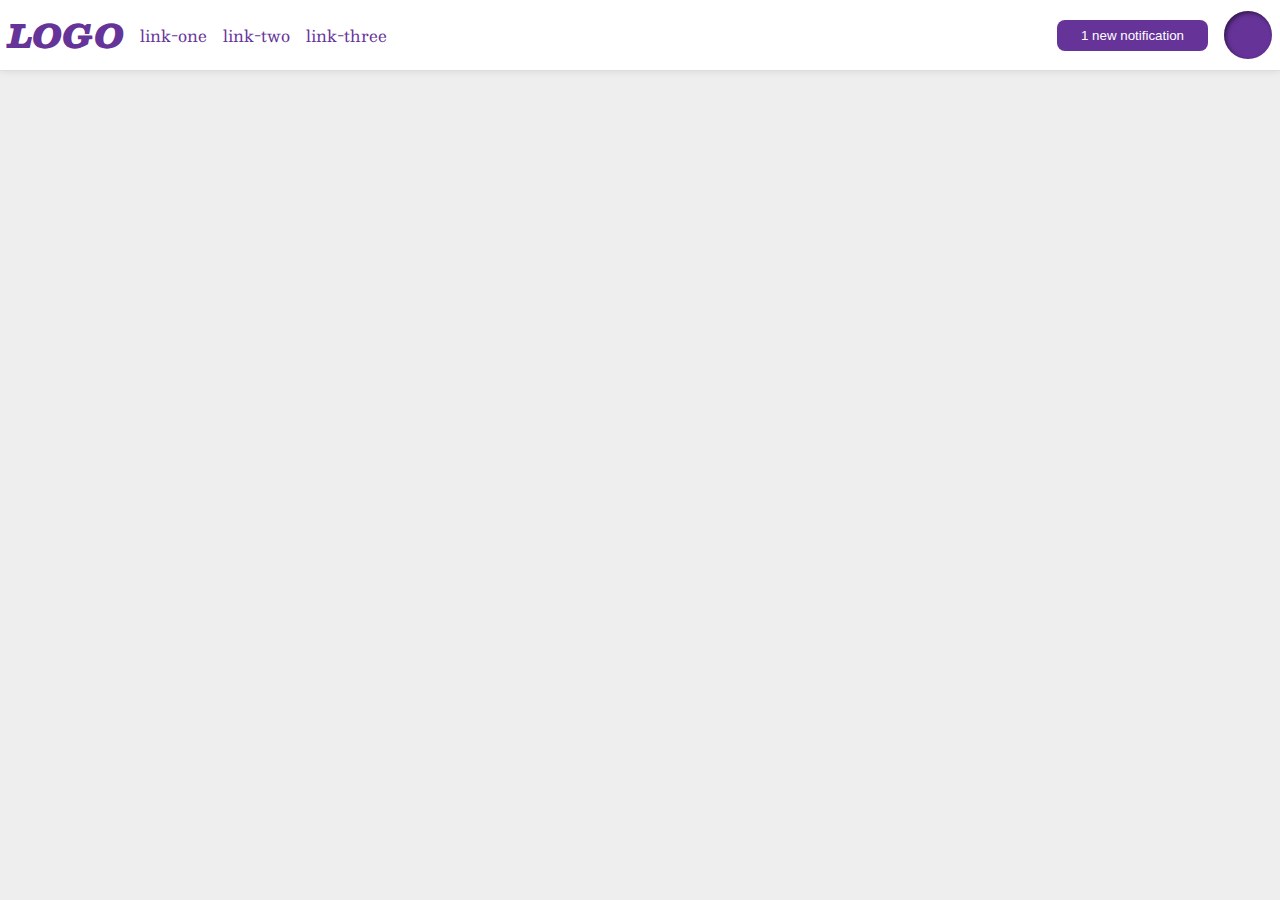
<file: flex/03-flex-header-2/index.html>
<!DOCTYPE html>
<html lang="en">
  <head>
    <meta charset="UTF-8">
    <meta http-equiv="X-UA-Compatible" content="IE=edge">
    <meta name="viewport" content="width=device-width, initial-scale=1.0">
    <title>Flex Header 2</title>
    <link rel="stylesheet" href="style.css">
  </head>
  <body>
    <div class="header">
      <div class="header-left">
        <div class="logo">
          LOGO
        </div>
        <ul class="links">
          <li><a href="https://google.com">link-one</a></li>
          <li><a href="https://google.com">link-two</a></li>
          <li><a href="https://google.com">link-three</a></li>
        </ul>
      </div>
      <div class="header-center">
      </div>
      <div class="header-right">
        <button class="notifications">
          1 new notification
        </button>
        <div class="profile-image"></div>
      </div>
    </div>
  </body>
</html>
</file>
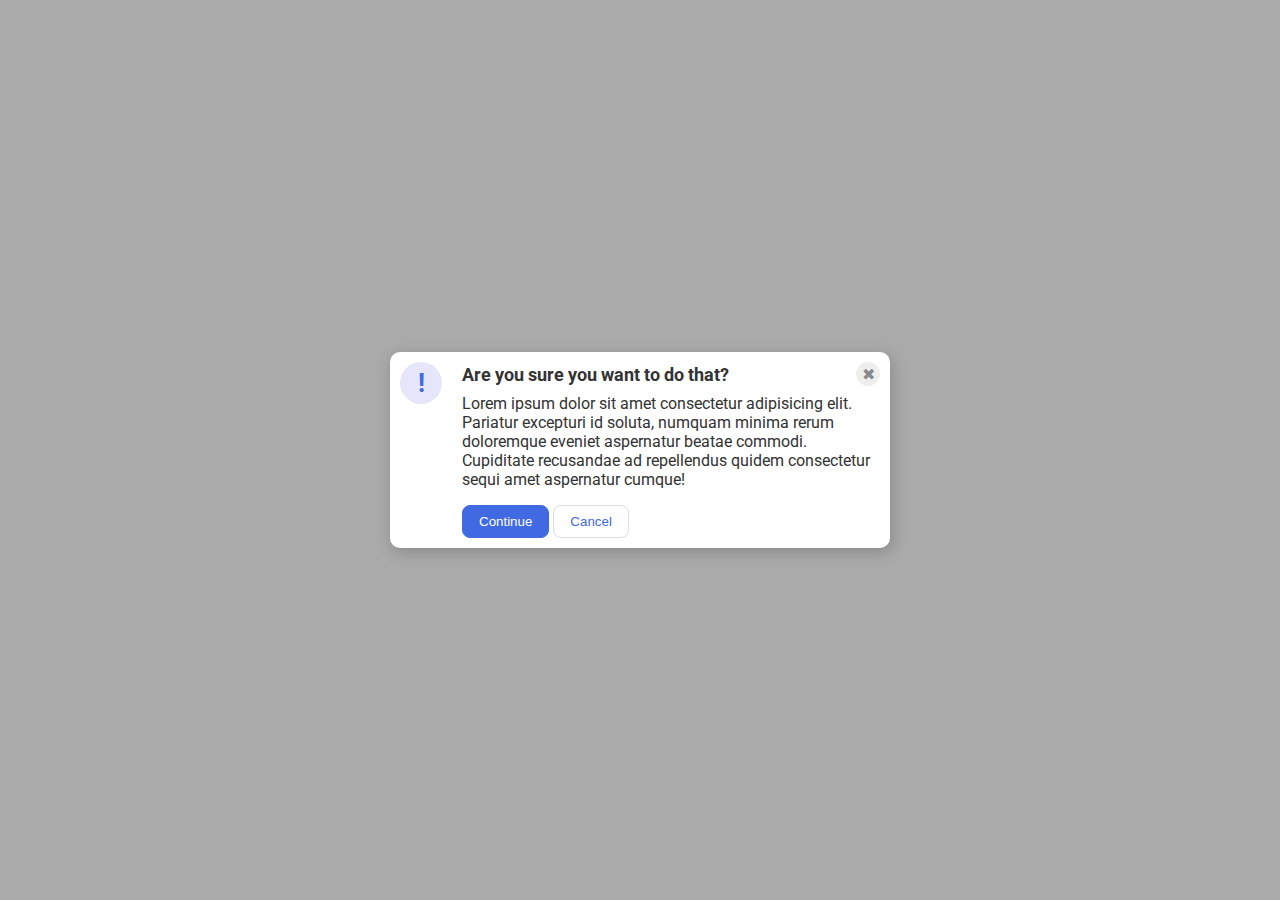
<file: flex/05-flex-modal/index.html>
<!DOCTYPE html>
<html lang="en">
  <head>
    <meta charset="UTF-8">
    <meta http-equiv="X-UA-Compatible" content="IE=edge">
    <meta name="viewport" content="width=device-width, initial-scale=1.0">
    <link rel="stylesheet" href="style.css">
    <title>Modal</title>
  </head>
  <body>
    <div class="modal">
      <div class="icon">!</div>
      <div class="main-section">
          <div class="header">Are you sure you want to do that?<button class="close-button">✖</button></div>
        <div class="text">Lorem ipsum dolor sit amet consectetur adipisicing elit. Pariatur excepturi id soluta, numquam minima rerum doloremque eveniet aspernatur beatae commodi. Cupiditate recusandae ad repellendus quidem consectetur sequi amet aspernatur cumque!</div>
        <button class="continue">Continue</button>
        <button class="cancel">Cancel</button>
      </div>
    </div>
  </body>
</html>
</file>
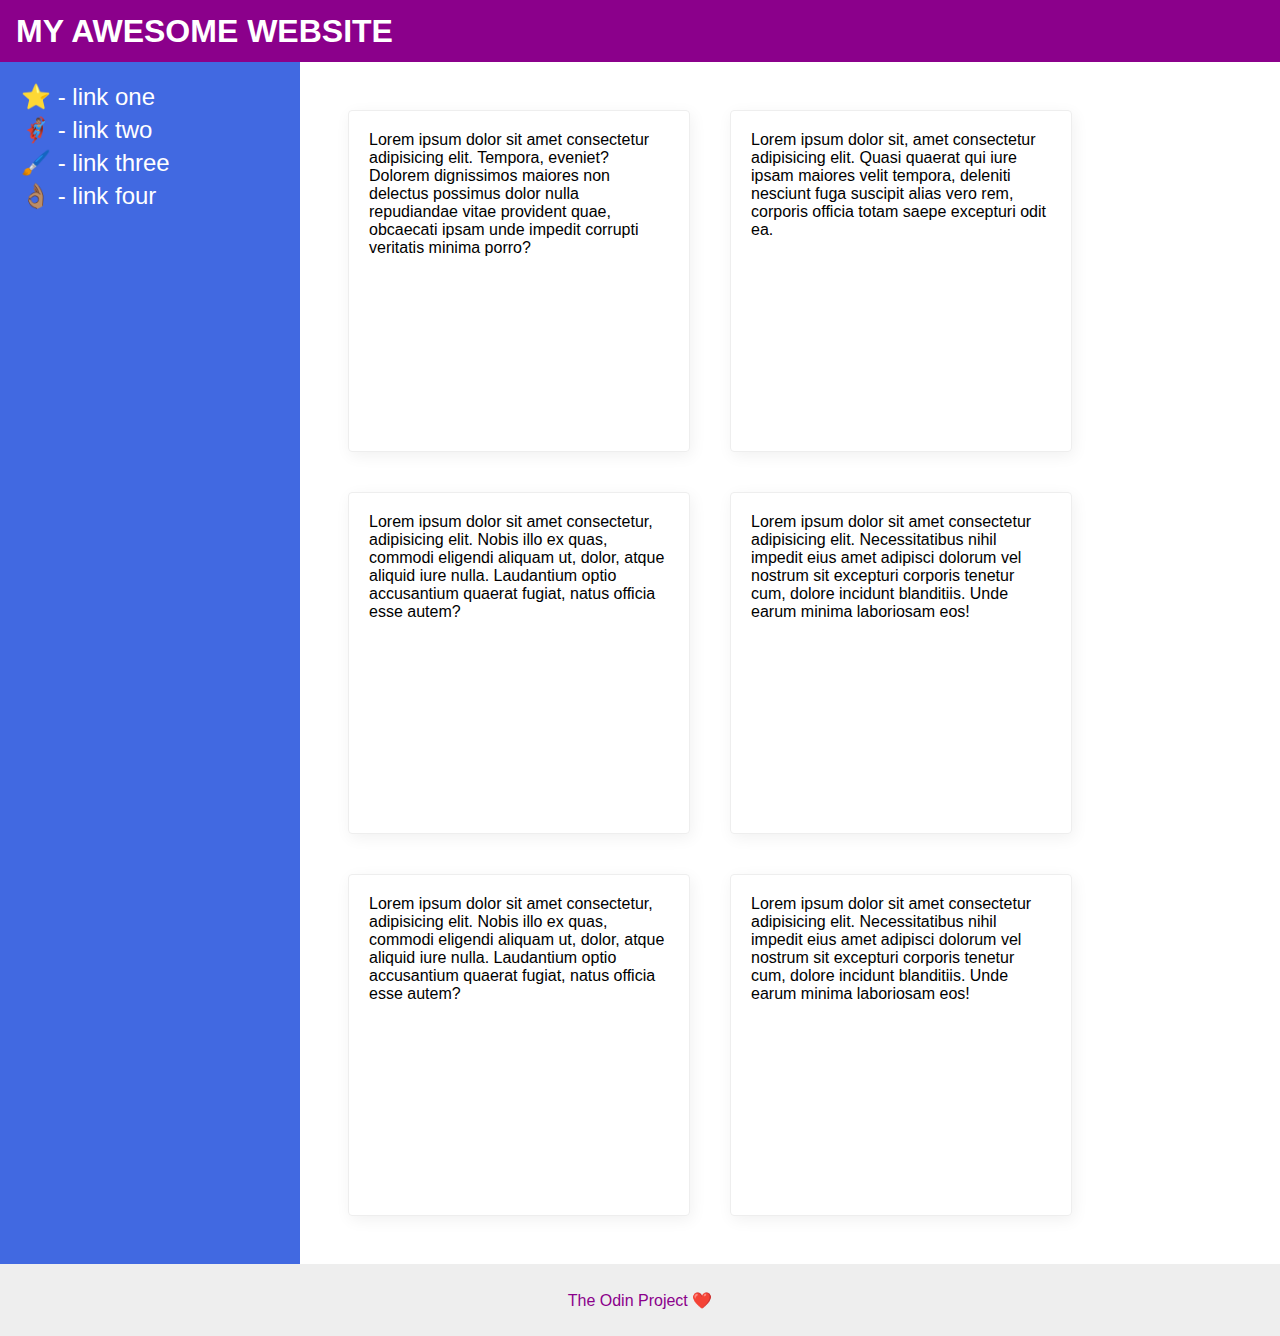
<file: flex/07-flex-layout-2/index.html>
<!DOCTYPE html>
<html lang="en">
  <head>
    <meta charset="UTF-8">
    <meta http-equiv="X-UA-Compatible" content="IE=edge">
    <meta name="viewport" content="width=device-width, initial-scale=1.0">
    <title>The Holy Grail</title>
    <link rel="stylesheet" href="style.css">
  </head>
  <body>
    <div class="header">
      MY AWESOME WEBSITE
    </div>
    
    <div class="main-content">
      
      <div class="sidebar">
        <ul>
          <li><a href="#">⭐ - link one</a></li>
          <li><a href="#">🦸🏽‍♂️ - link two</a></li>
          <li><a href="#">🖌️ - link three</a></li>
          <li><a href="#">👌🏽 - link four</a></li>
        </ul>
      </div>
  
      <div class="card-container">
        <div class="card">Lorem ipsum dolor sit amet consectetur adipisicing elit. Tempora, eveniet? Dolorem dignissimos maiores non delectus possimus dolor nulla repudiandae vitae provident quae, obcaecati ipsam unde impedit corrupti veritatis minima porro?</div>
        <div class="card">Lorem ipsum dolor sit, amet consectetur adipisicing elit. Quasi quaerat qui iure ipsam maiores velit tempora, deleniti nesciunt fuga suscipit alias vero rem, corporis officia totam saepe excepturi odit ea.</div>
        <div class="card">Lorem ipsum dolor sit amet consectetur, adipisicing elit. Nobis illo ex quas, commodi eligendi aliquam ut, dolor, atque aliquid iure nulla. Laudantium optio accusantium quaerat fugiat, natus officia esse autem?</div>
        <div class="card">Lorem ipsum dolor sit amet consectetur adipisicing elit. Necessitatibus nihil impedit eius amet adipisci dolorum vel nostrum sit excepturi corporis tenetur cum, dolore incidunt blanditiis. Unde earum minima laboriosam eos!</div>
        <div class="card">Lorem ipsum dolor sit amet consectetur, adipisicing elit. Nobis illo ex quas, commodi eligendi aliquam ut, dolor, atque aliquid iure nulla. Laudantium optio accusantium quaerat fugiat, natus officia esse autem?</div>
        <div class="card">Lorem ipsum dolor sit amet consectetur adipisicing elit. Necessitatibus nihil impedit eius amet adipisci dolorum vel nostrum sit excepturi corporis tenetur cum, dolore incidunt blanditiis. Unde earum minima laboriosam eos!</div>
      </div>
    
    </div>

    <div class="footer">
      The Odin Project ❤️
    </div>
  </body>
</html>
</file>
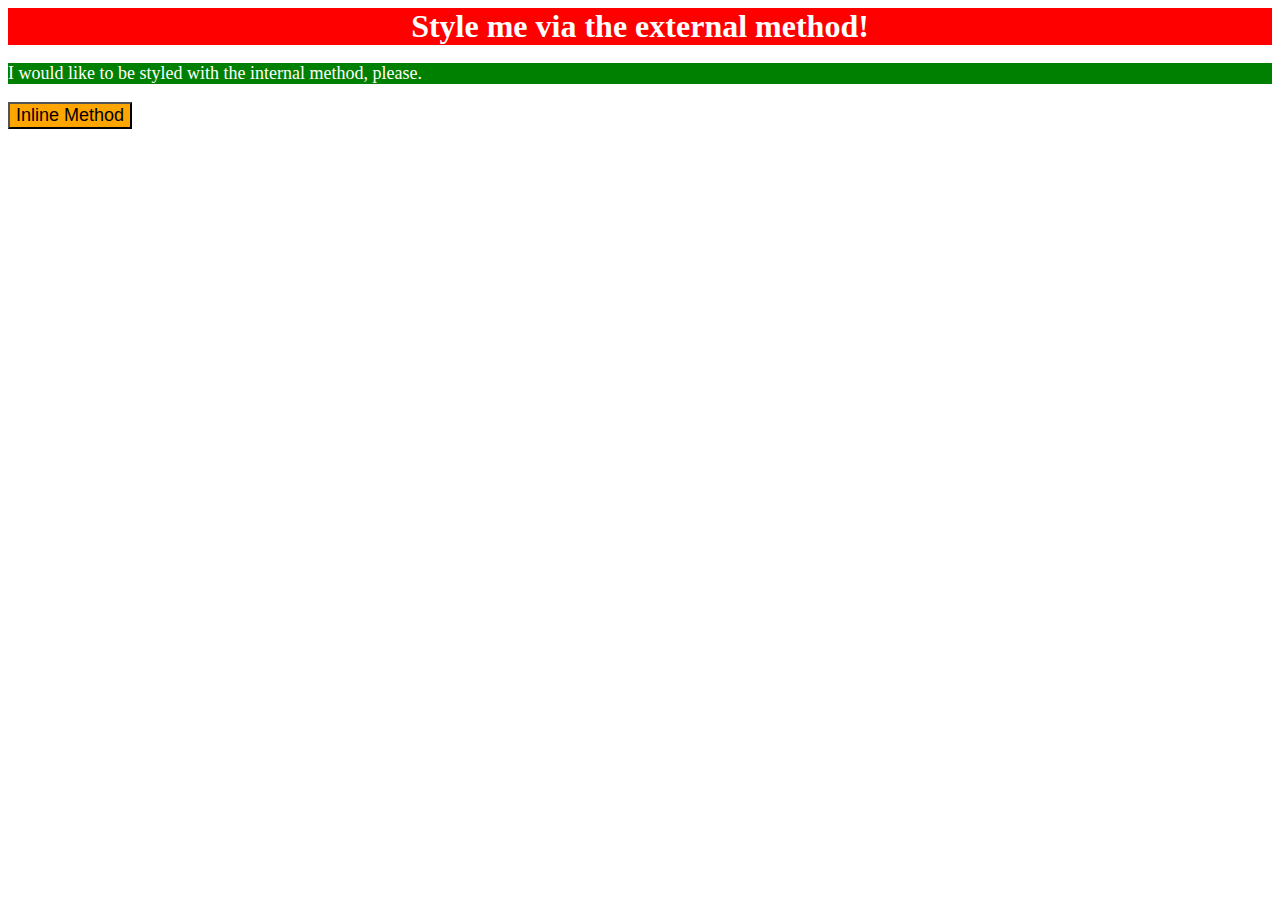
<file: foundations/01-css-methods/index.html>
<!DOCTYPE html>
<html lang="en">
  <head>
    <meta charset="UTF-8">
    <meta http-equiv="X-UA-Compatible" content="IE=edge">
    <meta name="viewport" content="width=device-width, initial-scale=1.0">
    <title>Methods for Adding CSS</title>

    <link rel="stylesheet" href="./style/style.css">

    <style>

      p {
        background-color: green;
        color: white;

        font-family: 'Times New Roman', Times, serif;
        font-size: 18px;
      }

    </style>

  </head>
  <body>
    <div>Style me via the external method!</div>
    <p>I would like to be styled with the internal method, please.</p>

    <button style="background-color: orange; font-size: 18px;">Inline Method</button>
    
    
  
  </body>
</html>
</file>
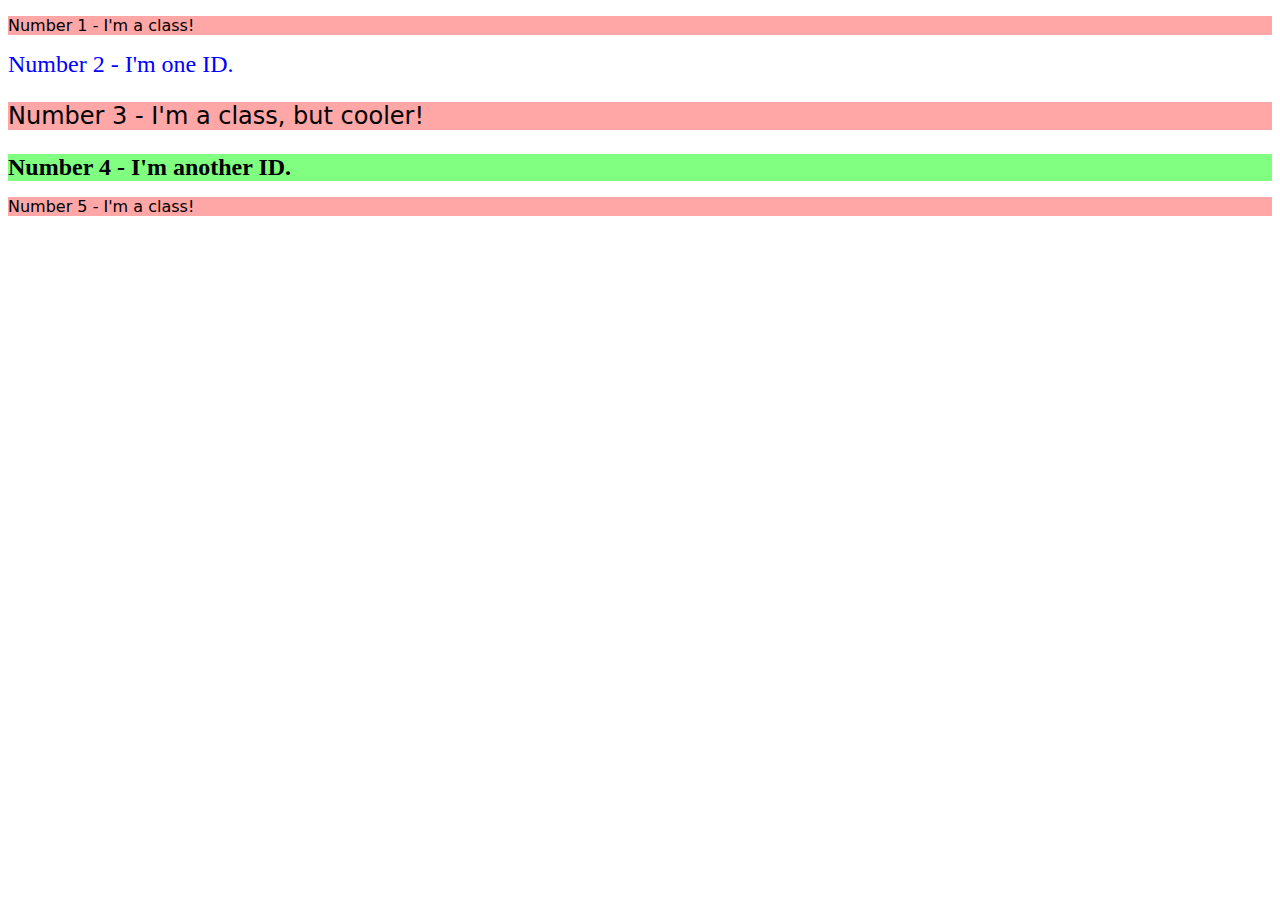
<file: foundations/02-class-id-selectors/index.html>
<!DOCTYPE html>
<html lang="en">
  <head>
    <meta charset="UTF-8">
    <meta http-equiv="X-UA-Compatible" content="IE=edge">
    <meta name="viewport" content="width=device-width, initial-scale=1.0">
    <title>Class and ID Selectors</title>
    <link rel="stylesheet" href="style.css">
  </head>
  <body>
    <p class="my-class">Number 1 - I'm a class!</p>
    <div id="second-element">Number 2 - I'm one ID.</div>
    <p class="my-class third-element">Number 3 - I'm a class, but cooler!</p>
    <div id="fourth-element">Number 4 - I'm another ID.</div>
    <p class="my-class">Number 5 - I'm a class!</p>
  </body>
</html>
</file>
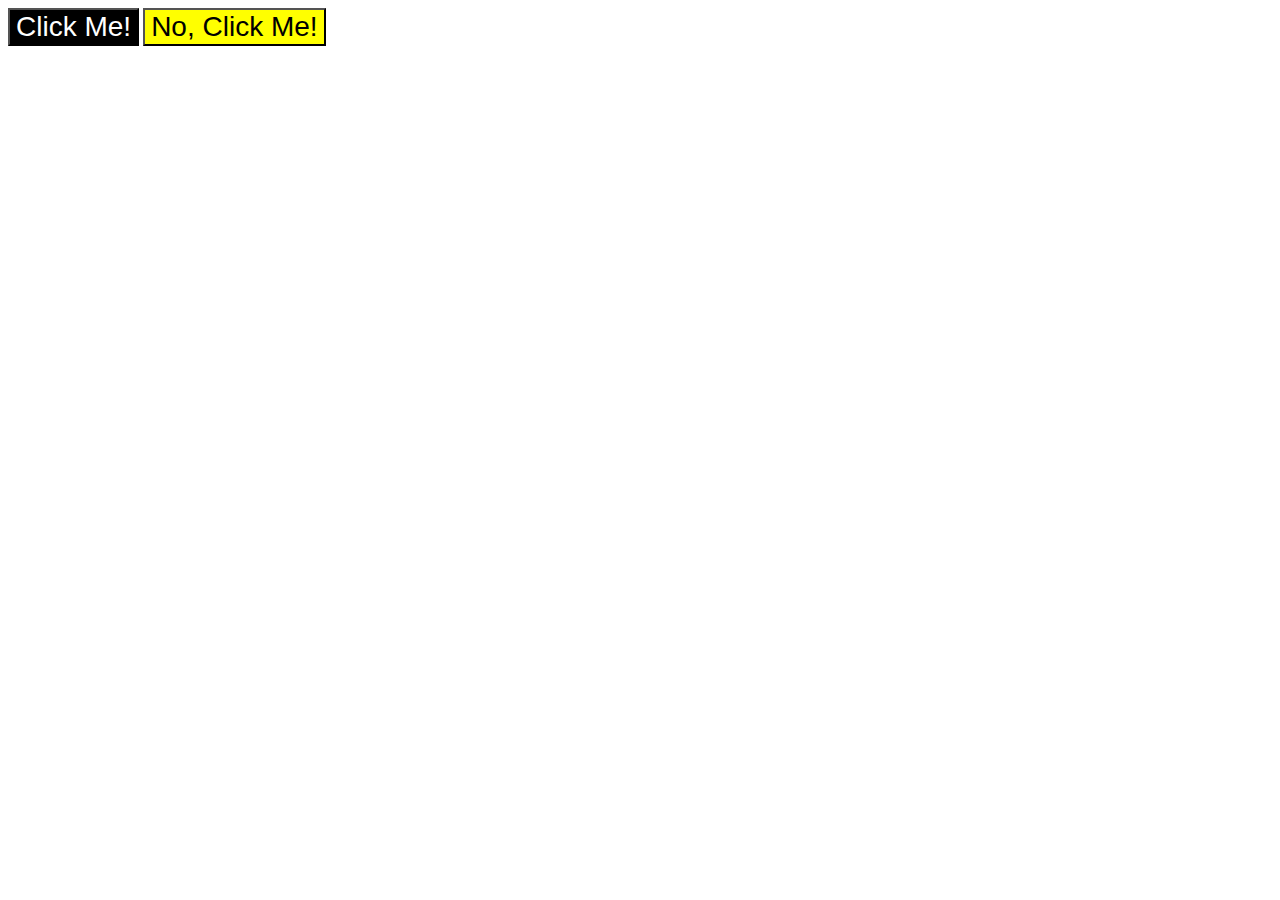
<file: foundations/03-grouping-selectors/index.html>
<!DOCTYPE html>
<html lang="en">
  <head>
    <meta charset="UTF-8">
    <meta http-equiv="X-UA-Compatible" content="IE=edge">
    <meta name="viewport" content="width=device-width, initial-scale=1.0">
    <title>Grouping Selectors</title>
    <link rel="stylesheet" href="style.css">
  </head>
  <body>
    <button class="button-1">Click Me!</button>
    <button class="button-2">No, Click Me!</button>
  </body>
</html>
</file>
<file: flex/03-flex-header-2/style.css>
/* this is some magical font-importing.  
you'll learn about it later. */
@import url('https://fonts.googleapis.com/css2?family=Besley:ital,wght@0,400;1,900&display=swap');

body {
  margin: 0;
  background: #eee;
  font-family: Besley, serif;
}

.header {
  background: white;
  border-bottom: 1px solid #ddd;
  box-shadow: 0 0 8px rgba(0,0,0,.1);
  padding: 8px;
  display: flex;
  justify-content: space-between;
  align-items: center;
}

.header-left {
  display: flex;
  justify-content: space-around;
  align-items: center;
  gap: 16px;
}

.header-right {
  display: flex;
  justify-self: flex-end;
  align-items: center;
  gap: 16px;
}

.profile-image {
  background: rebeccapurple;
  box-shadow: inset 2px 2px 4px rgba(0,0,0,.5);
  border-radius: 50%;
  width: 48px;
  height: 48px;
}

.logo {
  color: rebeccapurple;
  font-size: 32px;
  font-weight: 900;
  font-style: italic;
}

button {
  border: none;
  border-radius: 8px;
  background: rebeccapurple;
  color: white;
  padding: 8px 24px;
}

ul {
  list-style-type: none;
  padding-left: 0;
  margin: 0;
  display: flex;
  justify-content: space-between;
  gap: 16px;
}

a {
  /* this removes the line under our links */
  text-decoration: none;
  color: rebeccapurple;
}
</file>
<file: flex/05-flex-modal/style.css>
@import url('https://fonts.googleapis.com/css2?family=Roboto:wght@400;700&display=swap');

html, body {
  height: 100%;
}

body {
  font-family: "Roboto", sans-serif;
  margin: 0;
  background: #aaa;
  color: #333;
  /* I'll give you this one for free lol */
  display: flex;
  align-items: center;
  justify-content: center;
}

.modal {
  background: white;
  width: 480px;
  border-radius: 10px;
  box-shadow: 2px 4px 16px rgba(0,0,0,.2);
  padding: 10px;
  display: flex;
  gap: 20px;
}

.warning {
  display: flex;
  justify-content: center;
  align-items: flex-start;
  gap: 20px;
}

.header {
  display: flex;
  justify-content: space-between;
  align-items: center;
  font-weight: bold;
  font-size: large;
  margin-bottom: 8px;
}

.text {
  margin-bottom: 16px;
}

.icon {
  color: royalblue;
  font-size: 26px;
  font-weight: 700;
  background: lavender;
  width: 42px;
  height: 42px;
  border-radius: 50%;
  display: flex;
  align-items: center;
  justify-content: center;
  gap: 10px;
  flex-shrink: 0;
}

.close-button {
  background: #eee;
  border-radius: 50%;
  color: #888;
  font-weight: 400;
  font-size: 16px;
  height: 24px;
  width: 24px;
  display: flex;
  align-items: center;
  justify-content: center;
  border: 1px solid #eee;
  padding: 0;
}

button {
  cursor: pointer;
  padding: 8px 16px;
  border-radius: 8px;
}

button.continue {
  background: royalblue;
  border: 1px solid royalblue;
  color: white;
}

button.cancel {
  background: white;
  border: 1px solid #ddd;
  color: royalblue;
}
</file>
<file: flex/07-flex-layout-2/style.css>
body {
  font-family: -apple-system, BlinkMacSystemFont, 'Segoe UI', Roboto, Oxygen, Ubuntu, Cantarell, 'Open Sans', 'Helvetica Neue', sans-serif;
  margin: 0;
  min-height: 100vh;
  display: flex;
  flex-direction: column;
  justify-content: space-between;
}

.header {
  height: 30px;
  background: darkmagenta;
  color: white;
  font-size: 32px;
  font-weight: 900;
  display: flex;
  align-items: center;
  padding: 16px;
}

ul {
  list-style: none;
  margin: 0;
  padding: 0;
}

li {
  margin: 5px;
}

a {
  color: white;
  text-decoration: none;
  font-size: 24px;
}

.main-content {
  display: flex;
}

.sidebar {
  width: 300px;
  flex-shrink: 0;
  padding: 16px;
  background: royalblue;
  box-sizing: border-box;
}

.card-container {
  display: flex;
  flex-wrap: wrap;
  gap: 40px;
  padding: 48px;
}

.card {
  border: 1px solid #eee;
  box-shadow: 2px 4px 16px rgba(0,0,0,.06);
  border-radius: 4px;
  height: 300px;
  width: 300px;
  padding: 20px;
}

.footer {
  height: 72px;
  background: #eee;
  color: darkmagenta;
  display: flex;
  justify-content: center;
  align-items: center;
}
</file>
<file: foundations/01-css-methods/style/style.css>
div {
    background-color: red;
    color: white;

    font-size: 32px;
    font-family: 'Times New Roman', Times, serif;
    font-weight: bold;
    text-align: center;
}
</file>
<file: foundations/02-class-id-selectors/style.css>
.my-class {
    background-color: #ffa6a7;
    font-family: Verdana, "DejaVu Sans", sans-serif;
}

.third-element {
    font-size: 24px;
}

#second-element {
    color: #0000ff;
    font-size: 24px;
}

#fourth-element {
    background-color: #80ff80;
    font-size: 24px;
    font-weight: 700;
}
</file>
<file: foundations/03-grouping-selectors/style.css>
.button-1,
.button-2 {
    font-size: 28px;
    font-family: "Helvetica", "Times New Roman", sans-serif;
}

.button-1 {
    background-color: black;
    color: white;
}

.button-2 {
    background-color: yellow;
    color: black;
}
</file>
